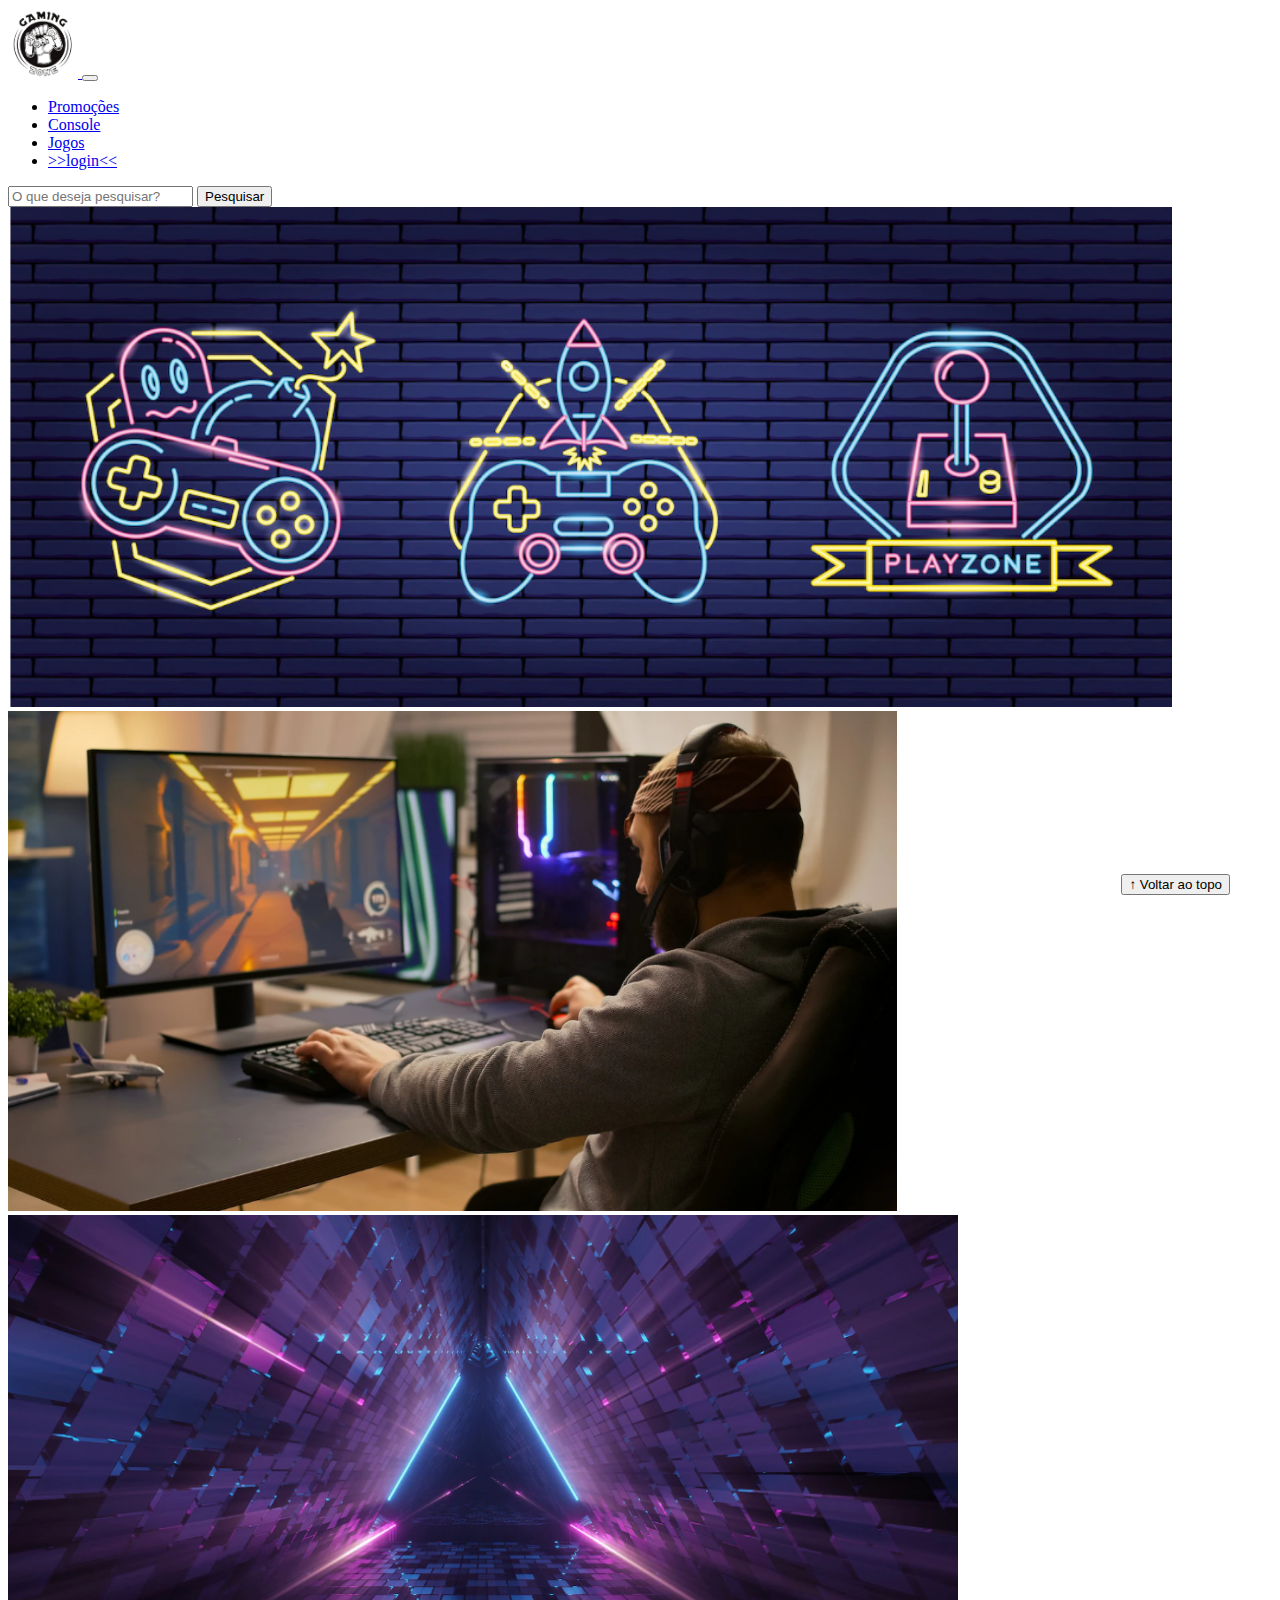
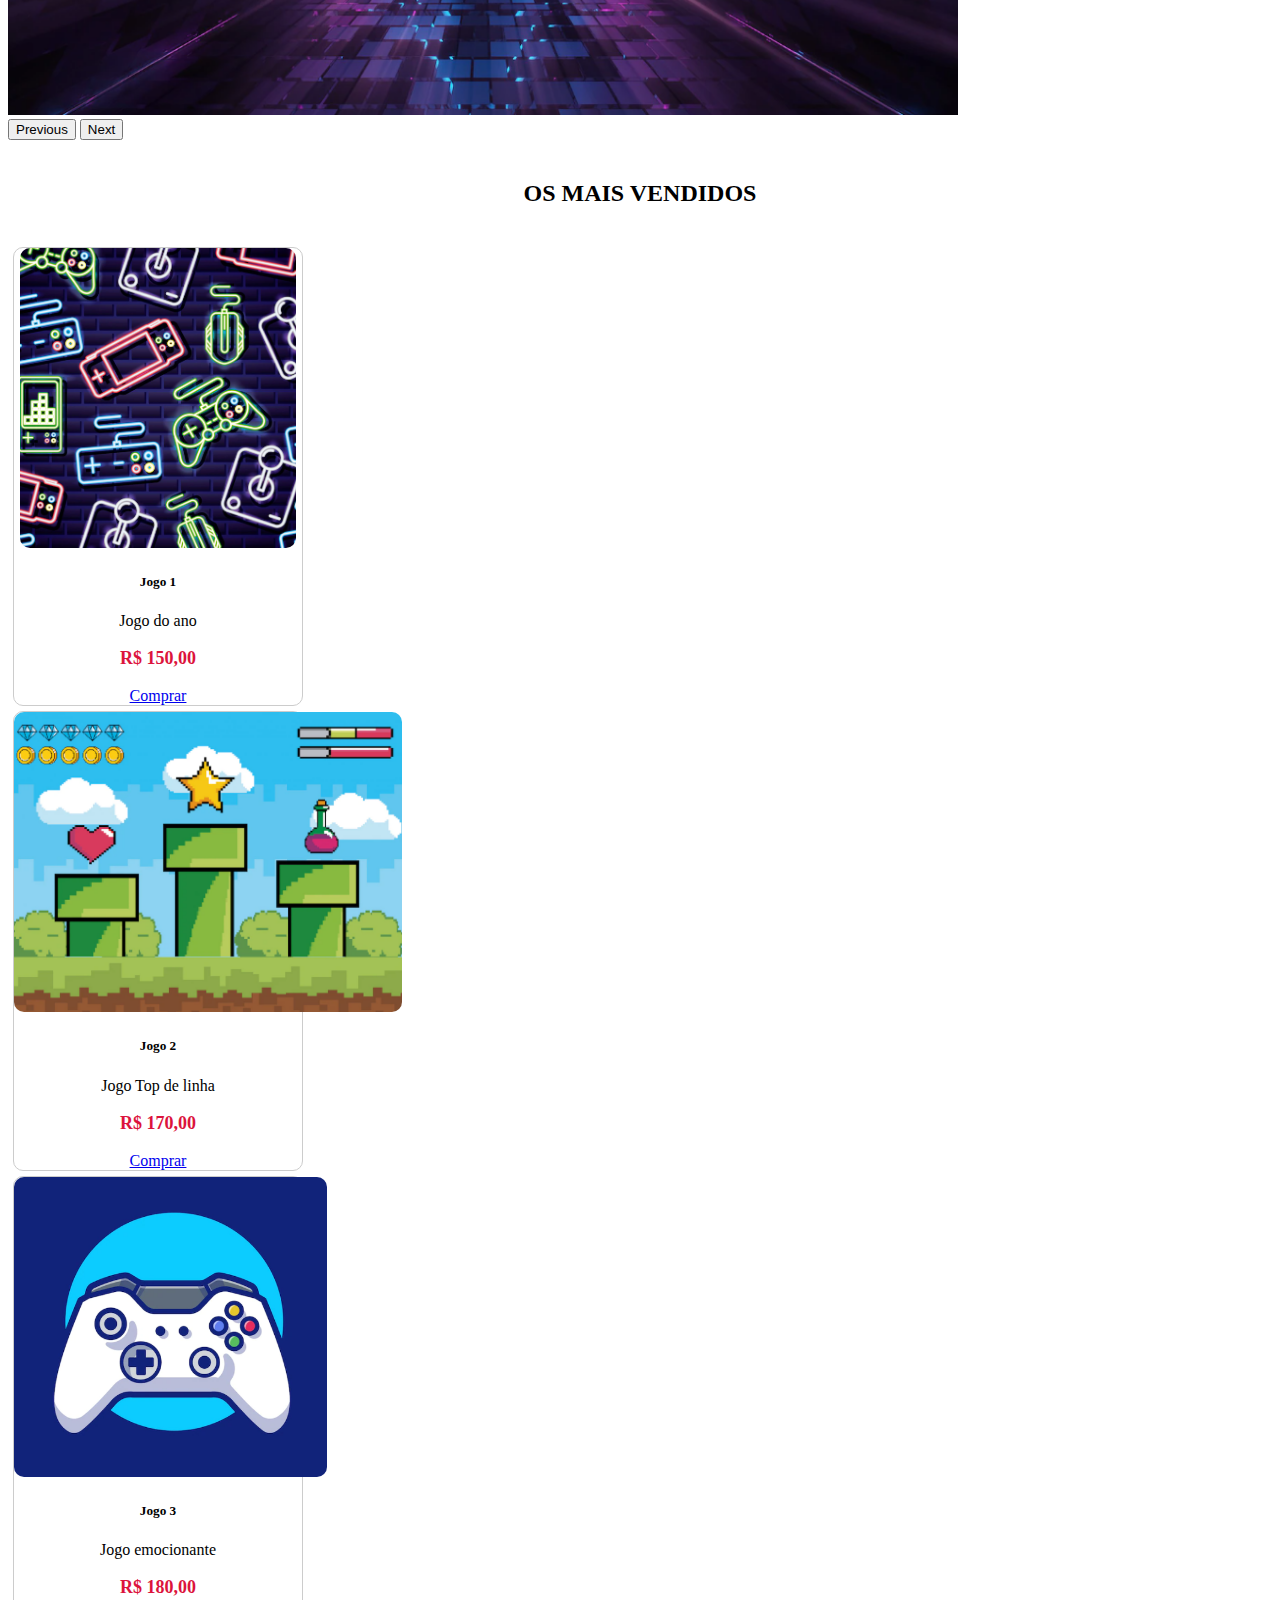
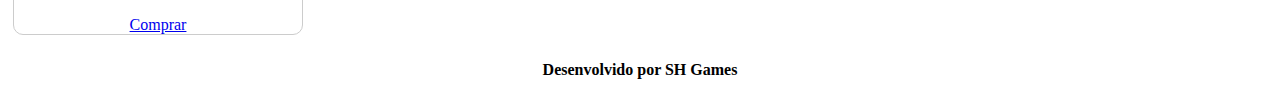
<file: atividadeCFE/index.html>
<!DOCTYPE html>
<html lang="pt-br">

<head>
  <meta charset="UTF-8">
  <meta http-equiv="X-UA-Compatible" content="IE=edge">
  <meta name="viewport" content="width=device-width, initial-scale=1.0">
  <title>LH Games</title>

  <link href="https://cdn.jsdelivr.net/npm/bootstrap@5.2.2/dist/css/bootstrap.min.css" rel="stylesheet"
    integrity="sha384-Zenh87qX5JnK2Jl0vWa8Ck2rdkQ2Bzep5IDxbcnCeuOxjzrPF/et3URy9Bv1WTRi" crossorigin="anonymous">

  <link rel="stylesheet" href="css/estilo.css">



</head>

<body>
  <header>
    <nav class="navbar navbar-expand-lg bg-body-tertiary">
      <div class="container-fluid">
        <a class="navbar-brand" href="index.html"><img src="img/logo.png"> </a>
        <button class="navbar-toggler" type="button" data-bs-toggle="collapse" data-bs-target="#navbarSupportedContent" aria-controls="navbarSupportedContent" aria-expanded="false" aria-label="Toggle navigation">
          <span class="navbar-toggler-icon"></span>
        </button>
        <div class="collapse navbar-collapse" id="navbarSupportedContent">
          <ul class="navbar-nav me-auto mb-2 mb-lg-0">
            <li class="nav-item">
              <a class="nav-link active" aria-current="page" href="#">Promoções</a>
            </li>
            <li class="nav-item">
              <a class="nav-link" href="#">Console</a>
            </li>
            <li class="nav-item">
              <a class="nav-link" href="#">Jogos</a>
            </li>
            <li class="nav-item">
              <a class="nav-link" href="login.html">>>login<<</a>
            </li>
           
          </ul>
          <form class="d-flex" role="search">
            <input class="form-control me-2" type="search" placeholder="O que deseja pesquisar?" aria-label="Search">
            <button class="btn btn-outline-success" type="submit">Pesquisar</button>
          </form>
        </div>
      </div>
    </nav>
  </header>

  <main>



    <section id="section-banners" class="container-fluid">

      <div id="carouselExample" class="carousel slide">
        <div class="carousel-inner">
          <div class="carousel-item active">
            <img src="img/banner1.PNG" class="d-block w-100" alt="Venha comprar na nossa loja!">
          </div>
          <div class="carousel-item">
            <img src="img/banner2.PNG" class="d-block w-100" alt="Várias novidades!">
          </div>
          <div class="carousel-item">
            <img src="img/banner3.PNG" class="d-block w-100" alt="muitas promoções!">
          </div>
        </div>
        <button class="carousel-control-prev" type="button" data-bs-target="#carouselExample" data-bs-slide="prev">
          <span class="carousel-control-prev-icon" aria-hidden="true"></span>
          <span class="visually-hidden">Previous</span>
        </button>
        <button class="carousel-control-next" type="button" data-bs-target="#carouselExample" data-bs-slide="next">
          <span class="carousel-control-next-icon" aria-hidden="true"></span>
          <span class="visually-hidden">Next</span>
        </button>
      </div>

    </section>
    <section id="section-vendidos" class="container-fluid">

      <h2>OS MAIS VENDIDOS</h2>

      <div class="card-group">
        <div class="card" style="width: 18rem;">
          <img src="img/jogo1.PNG" class="card-img-top" alt="Jogo de aventura">
          <div class="card-body">
            <h5 class="card-title">Jogo 1</h5>
            <p class="card-text">Jogo do ano</p>
            <p class="preco">R$ 150,00</p>
        
            <a href="#" class="btn btn-primary">Comprar</a>
          </div>

        </div>
        <div class="card" style="width: 18rem;">
          <img src="img/jogo2.PNG" class="card-img-top" alt="Jogo de Corrida">
          <div class="card-body">
            <h5 class="card-title">Jogo 2</h5>
            <p class="card-text">Jogo Top de linha</p>
            <p class="preco">R$ 170,00</p>
        
            <a href="#" class="btn btn-primary">Comprar</a>
          </div>
        </div>
     
      <div class="card" style="width: 18rem;">
        <img src="img/jogo3.PNG" class="card-img-top" alt="Jogo de Ação">
        <div class="card-body">
          <h5 class="card-title">Jogo 3</h5>
          <p class="card-text">Jogo emocionante</p>
          <p class="preco">R$ 180,00</p>
      
          <a href="#" class="btn btn-primary">Comprar</a>
        </div>
      </div>
   


     
    </div>
    </section>


  </main>

  <footer>
    <p>Desenvolvido por SH Games</p>
  </footer>

  <button id="voltar-topo" type="button" class="btn btn-outline-primary" onclick="topo()">&uarr; Voltar ao topo</button>

  <script src="js/script.js"></script>
  <script src="https://cdn.jsdelivr.net/npm/bootstrap@5.2.2/dist/js/bootstrap.bundle.min.js"
    integrity="sha384-OERcA2EqjJCMA+/3y+gxIOqMEjwtxJY7qPCqsdltbNJuaOe923+mo//f6V8Qbsw3"
    crossorigin="anonymous"></script>

</body>

</html>
</file>
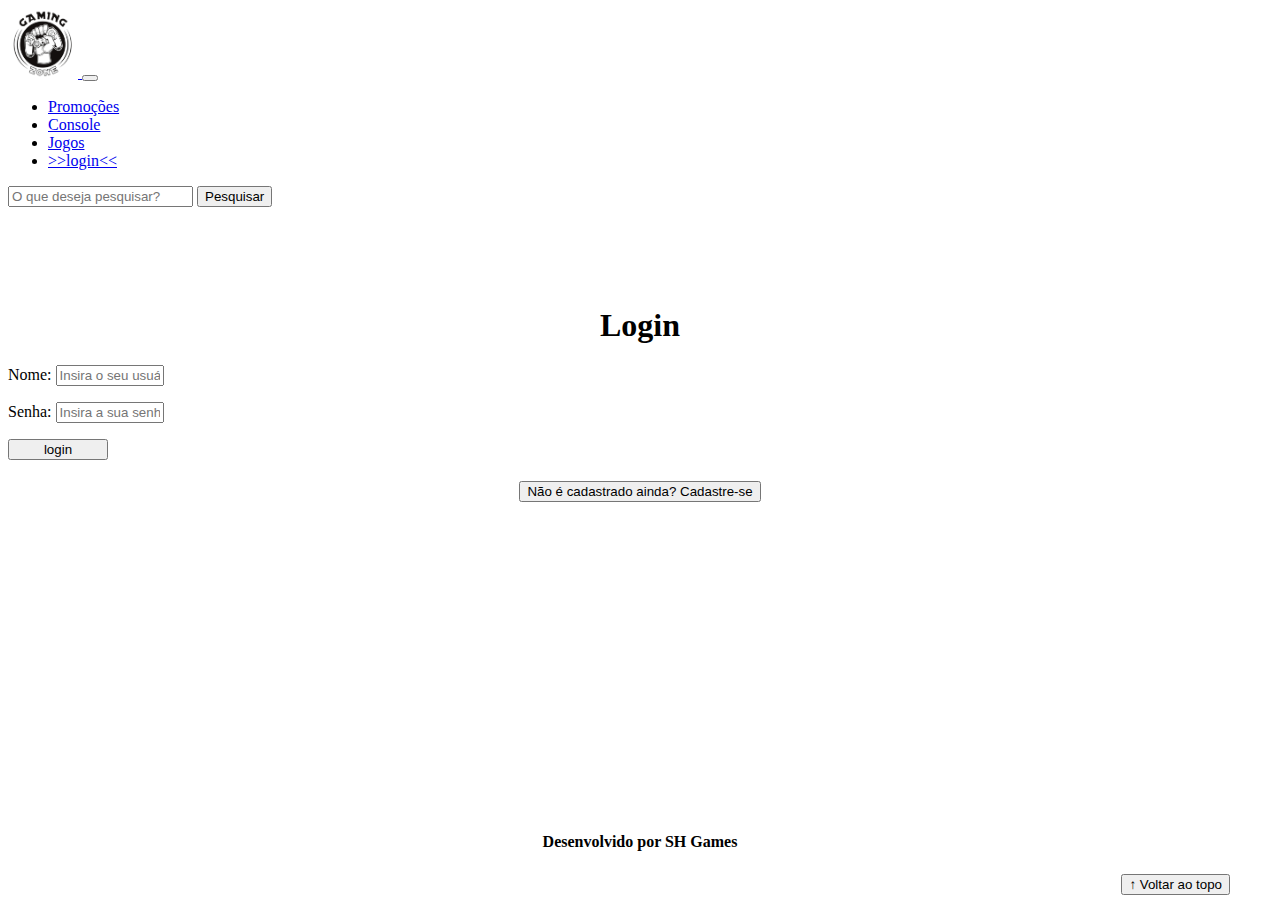
<file: atividadeCFE/login.html>
<!DOCTYPE html>
<html lang="pt-br">

<head>
    <meta charset="UTF-8">
    <meta http-equiv="X-UA-Compatible" content="IE=edge">
    <meta name="viewport" content="width=device-width, initial-scale=1.0">
    <title>LH Games - login</title>
    <link href="https://cdn.jsdelivr.net/npm/bootstrap@5.2.2/dist/css/bootstrap.min.css" rel="stylesheet"
        integrity="sha384-Zenh87qX5JnK2Jl0vWa8Ck2rdkQ2Bzep5IDxbcnCeuOxjzrPF/et3URy9Bv1WTRi" crossorigin="anonymous">
    <link rel="stylesheet" href="css/estilo.css">
</head>

<body>
    <header>
        <nav class="navbar navbar-expand-lg bg-body-tertiary">
            <div class="container-fluid">
              <a class="navbar-brand" href="index.html"><img src="img/logo.png"> </a>
              <button class="navbar-toggler" type="button" data-bs-toggle="collapse" data-bs-target="#navbarSupportedContent" aria-controls="navbarSupportedContent" aria-expanded="false" aria-label="Toggle navigation">
                <span class="navbar-toggler-icon"></span>
              </button>
              <div class="collapse navbar-collapse" id="navbarSupportedContent">
                <ul class="navbar-nav me-auto mb-2 mb-lg-0">
                  <li class="nav-item">
                    <a class="nav-link active" aria-current="page" href="#">Promoções</a>
                  </li>
                  <li class="nav-item">
                    <a class="nav-link" href="#">Console</a>
                  </li>
                  <li class="nav-item">
                    <a class="nav-link" href="#">Jogos</a>
                  </li>
                  <li class="nav-item">
                    <a class="nav-link" href="login.html">>>login<<</a>
                  </li>
                 
                </ul>
                <form class="d-flex" role="search">
                  <input class="form-control me-2" type="search" placeholder="O que deseja pesquisar?" aria-label="Search">
                  <button class="btn btn-outline-success" type="submit">Pesquisar</button>
                </form>
              </div>
            </div>
          </nav>
    </header>

    <main>
        <section id="section-login">
            <h1>Login</h1>
            <div class="d-flex justify-content-center">
                <form method="post" action="" id="login">
                    <p>
                        <label for="usuario">Nome: </label>
                        <input id="usuario" name="usuario" required="required" type="text"
                            placeholder="Insira o seu usuário" class="form-control" />
                    </p>
                    <p>
                        <label for="senha">Senha: </label>
                        <input id="senha" name="senha" required="required" type="password"
                            placeholder="Insira a sua senha" class="form-control" />
                    </p>
                    <p>
                        <input type="button" value="login" class="btn btn-primary" id="bt-login" onclick="login()" />
                    </p>
                </form>
            </div>
        </section>

        <section id="section-cadastro">
            <div id="botao-cadastrar">
                <button type="button" class="btn btn-info">Não é cadastrado ainda? Cadastre-se</button>
            </div>
            <div id="form-cadastrar">

                <h1>Criar minha conta</h1>
                <p>Informe os seus dados abaixo para criar sua conta.</p>

                <div class="d-flex justify-content-center">
                    <form method="post" action="" id="login">
                        <p>
                            <label for="usuario">Usuário: </label>
                            <input id="usuario" name="usuario" required="required" type="text"
                                placeholder="ex. nome de usuário" class="form-control" />
                        </p>
                        <p>
                            <label for="email">E-mail: </label>
                            <input id="email" name="email" required="required" type="email"
                                placeholder="seu@email.com.br" class="form-control" />
                        </p>
                        <p>
                            <label for="senha">Senha: </label>
                            <input id="senha" name="senha" required="required" type="password"
                                placeholder="mínimo de 6 caracteres" class="form-control" />
                        </p>
                        <p>
                            <input type="button" value="Cadastrar" class="btn btn-primary" id="bt-cadastrar"
                                onclick="cadastro()" />
                        </p>
                    </form>
                </div>

            </div>
        </section>

    </main>



    <footer>
        <p>Desenvolvido por SH Games</p>
    </footer>

    <button id="voltar-topo" type="button" class="btn btn-outline-primary">&uarr; Voltar ao topo</button>

    <script src="https://cdn.jsdelivr.net/npm/bootstrap@5.2.2/dist/js/bootstrap.bundle.min.js"
        integrity="sha384-OERcA2EqjJCMA+/3y+gxIOqMEjwtxJY7qPCqsdltbNJuaOe923+mo//f6V8Qbsw3"
        crossorigin="anonymous"></script>
    <script src="js/script.js"></script>

    <script src="https://code.jquery.com/jquery-3.6.1.js"
        integrity="sha256-3zlB5s2uwoUzrXK3BT7AX3FyvojsraNFxCc2vC/7pNI=" crossorigin="anonymous"></script>
    <script type="text/javascript" src="js/jquery-script.js"></script>

</body>

</html>
</file>
<file: atividadeCFE/css/estilo.css>
/*cabeçalho*/
header img{
    height: 70px;
    width: 70px;
}

/*Conteudo principal*/

main{
    min-height: 500px;
}

/*banner*/
#section-banners img{
    height: 500px;
}

/*Produtos vendidos*/
#section-vendidos {
    text-align: center;
}

#section-vendidos h2{
    font-weight: bold;
    padding: 20px;
}

#section-vendidos img{
    height: 300px;
    border-radius: 10px;

}

#section-vendidos .card{
    margin: 5px;
    border: 1px solid #ccc;
    border-radius: 10px;
}

#section-vendidos .preco{
    color: crimson;
    font-size: 18px;
    font-weight: bold;
}

/*Rodapé*/
footer {
    text-align: center;
}

footer p{
    font-weight: bold;
    padding: 10px;
}
/*Botão Voltar topo*/
#voltar-topo {
    position: fixed;
    bottom: 5px;
    right: 50px;
}

/* página de login  */
#section-login{
    margin-top: 100px;

}

#section-login h1{
    text-align: center;

}

#section-login input{
    width: 100px;
}


/* Formulário de cadastro*/
#section-cadastro{
    padding: 5px;
    text-align: center;
    background-color: #fff;
}

#form-cadastrar{
    padding: 50px;
    display: none;
}
</file>
